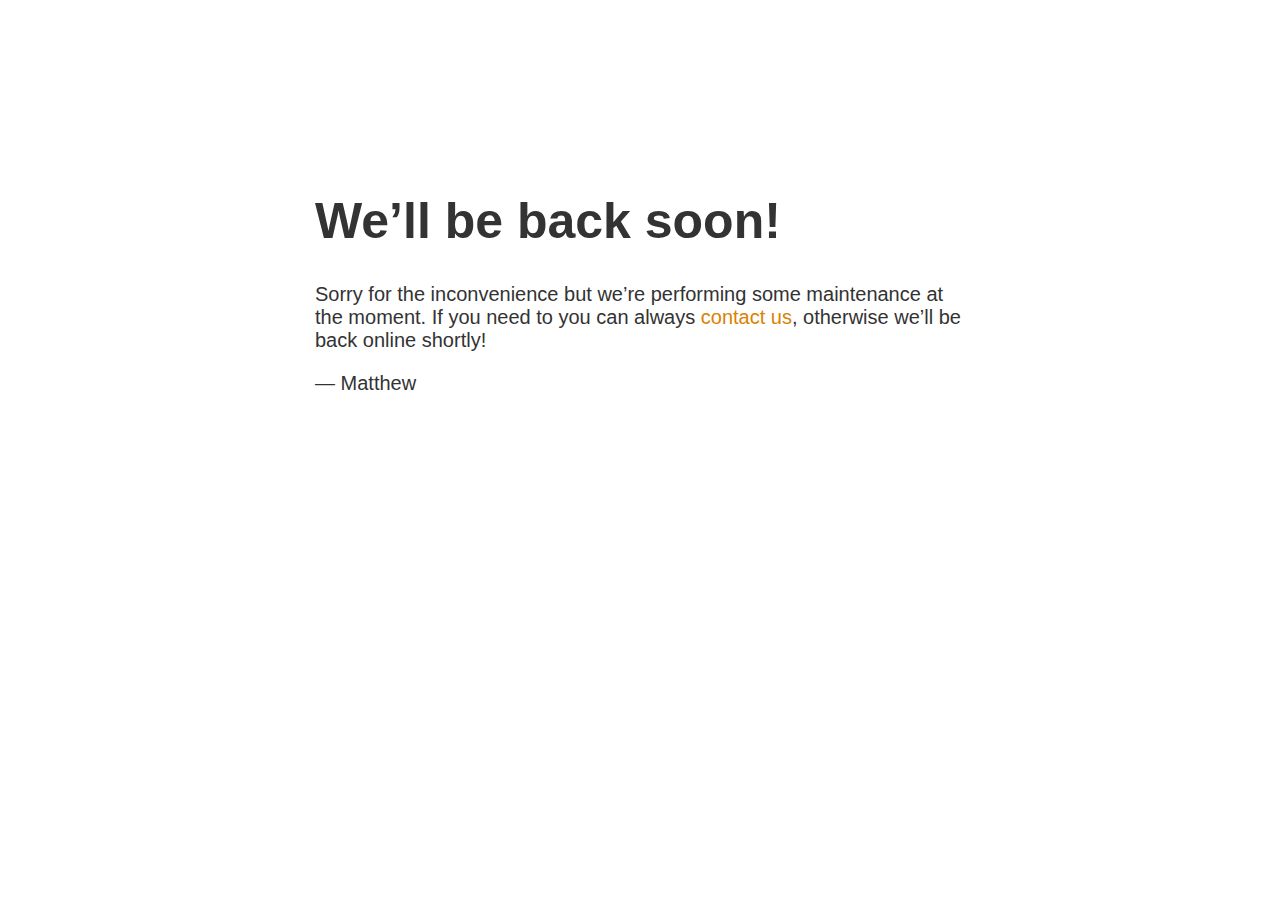
<file: maintanance.html>
<!doctype html>
<title>Site Maintenance</title>
<style>
  body { text-align: center; padding: 150px; }
  h1 { font-size: 50px; }
  body { font: 20px Helvetica, sans-serif; color: #333; }
  article { display: block; text-align: left; width: 650px; margin: 0 auto; }
  a { color: #dc8100; text-decoration: none; }
  a:hover { color: #333; text-decoration: none; }
</style>

<article>
    <h1>We&rsquo;ll be back soon!</h1>
    <div>
        <p>Sorry for the inconvenience but we&rsquo;re performing some maintenance at the moment. If you need to you can always <a href="mailto:matthewsam369@gmail.com">contact us</a>, otherwise we&rsquo;ll be back online shortly!</p>
        <p>&mdash; Matthew</p>
    </div>
</article>
</file>
